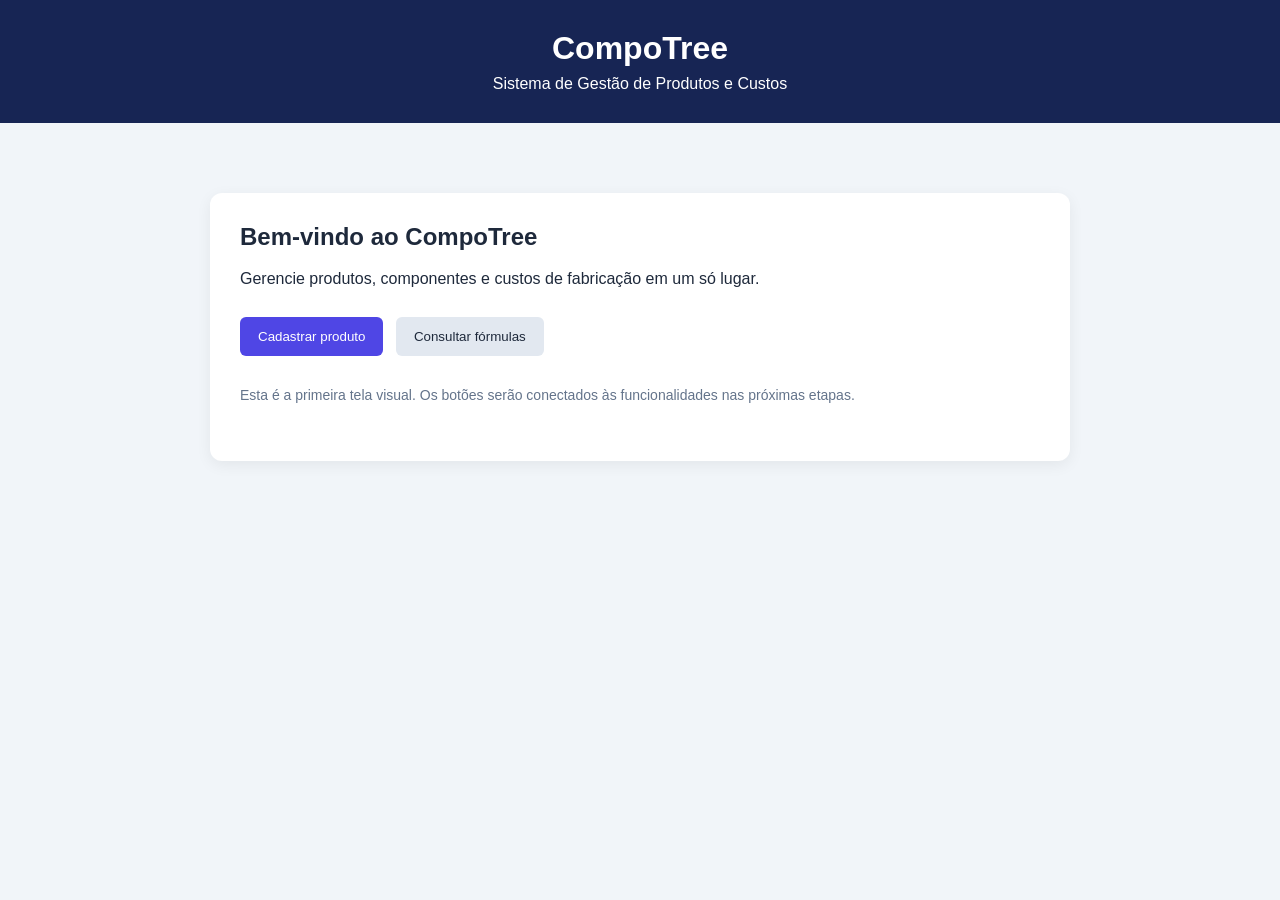
<file: CompoTree/target/classes/static/index.html>
<!DOCTYPE html>
<html lang="pt-BR">
<head>
    <meta charset="UTF-8">
    <meta name="viewport" content="width=device-width, initial-scale=1.0">
    <title>CompoTree | Gestão de Produtos</title>
    <link rel="stylesheet" href="style.css">
</head>
<body>
    <header class="cabecalho">
        <h1>CompoTree</h1>
        <p>Sistema de Gestão de Produtos e Custos</p>
    </header>

    <main class="conteudo">
        <section class="cartao">
            <h2>Bem-vindo ao CompoTree</h2>
            <p>
                Gerencie produtos, componentes e custos de fabricação
                em um só lugar.
            </p>
            <button type="button">Cadastrar produto</button>
            <button type="button" class="secundario">Consultar fórmulas</button>
            <p class="aviso">
                Esta é a primeira tela visual. Os botões serão conectados
                às funcionalidades nas próximas etapas.
            </p>
        </section>
    </main>
</body>
</html>
</file>
<file: CompoTree/target/classes/static/style.css>
* {
    margin: 0;
    padding: 0;
    box-sizing: border-box;
}

body {
    font-family: Arial, sans-serif;
    background: #f1f5f9;
    color: #1e293b;
}

.cabecalho {
    background: #172554;
    color: white;
    padding: 30px;
    text-align: center;
}

.cabecalho h1 {
    font-size: 32px;
    margin-bottom: 8px;
}

.conteudo {
    max-width: 900px;
    margin: 50px auto;
    padding: 20px;
}

.cartao {
    background: white;
    padding: 30px;
    border-radius: 12px;
    box-shadow: 0 4px 15px #00000010;
}

.cartao h2 {
    margin-bottom: 15px;
}

.cartao p {
    margin-bottom: 25px;
    line-height: 1.6;
}

button {
    padding: 12px 18px;
    border: none;
    border-radius: 6px;
    background: #4f46e5;
    color: white;
    cursor: pointer;
    margin-right: 8px;
    margin-bottom: 8px;
}

button.secundario {
    background: #e2e8f0;
    color: #1e293b;
}

button:hover {
    opacity: 0.85;
}

.aviso {
    margin-top: 20px;
    color: #64748b;
    font-size: 14px;
}
</file>
